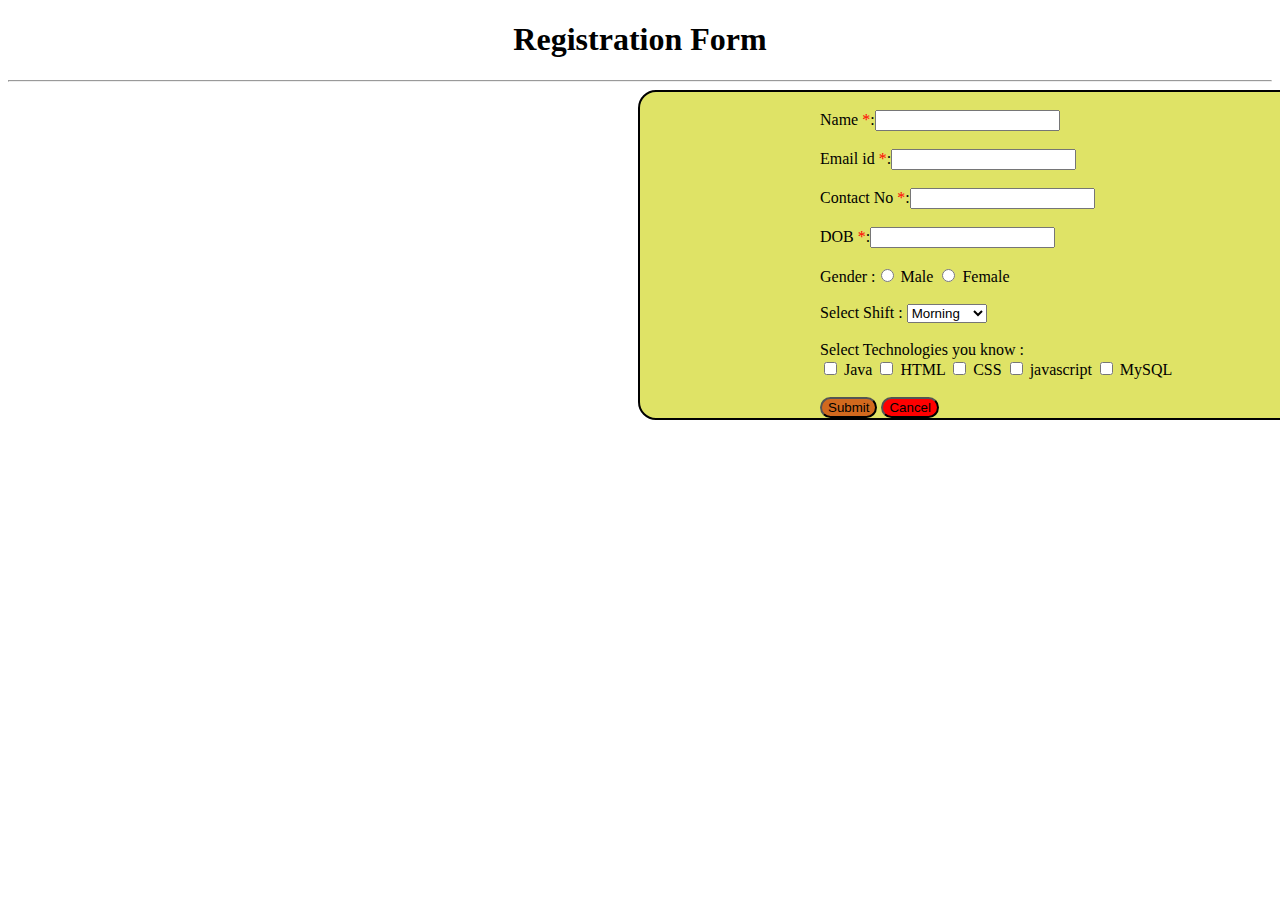
<file: Registration form/index.html>
<!--Resume and form assignmnet with screenshot-->

<!DOCTYPE html>
<html>
    <head>
        <title>Registration form</title>
        <link rel="stylesheet" href="index.css">
        <link rel="javascript" href="index.js">
    </head>
    <body class="bodytag">

        <div class="reg">
            <h1 style="text-align: center;">Registration Form</h1>

        </div>
        <hr>
        <form class="formtag">
            <br>
            <div id="nameId">
            Name <span style="color: red;">*</span>:<input type="text" name="NameInput" required>
            </div><br>
            <div id="Emailid">
                Email id <span style="color: red;">*</span>:<input type="email" name="emailInput" required>
            </div>
            <br>
            <div id="numberId">
                Contact No <span style="color: red;">*</span>:<input type="number" name="numInput" required>
            </div>
            <br>
            <div id="dateId">
                DOB <span style="color: red;">*</span>:<input type="datetime" name="dobInput" required>
            </div>

            <br>
            <div id="genderId">
                Gender :<input type="radio" id="male" name="radiobox" value="male">
                <label for="Male">Male</label>
                <input type="radio" id="female" name="radiobox" value="female">
                <label for="Female">Female</label>


            </div>
            <br>
            <div id="shiftid">
                Select Shift :
                <select>
                    <option value="MorningShift">Morning</option>
                    <option value="AfternoonShift">Afternoon</option>
                    <option value="EneningShift">Evening</option>
                    <option value="nightshift">Night</option>
                </select>
            </div>
            <br>
            <div id="technologyId">
                Select Technologies you know :<br>
                <input type="checkbox" name="checkname" id="inp1">
                <label for="inp1">Java</label>
                <input type="checkbox" name="checkname" id="inp2">
                <label for="inp2">HTML</label>
                <input type="checkbox" name="checkname" id="inp3">
                <label for="inp3">CSS</label>
                <input type="checkbox" name="checkname" id="inp4">
                <label for="inp4">javascript</label>
                <input type="checkbox" name="checkname" id="inp5">
                <label for="inp5">MySQL</label>
            </div>
            <br>
            <button class="btclass" type="submit" id="submitid">Submit</button>
            <button class="btclass" type="reset" id="cancelid">Cancel</button>

            

        </form>

    </body>

</html>
</file>
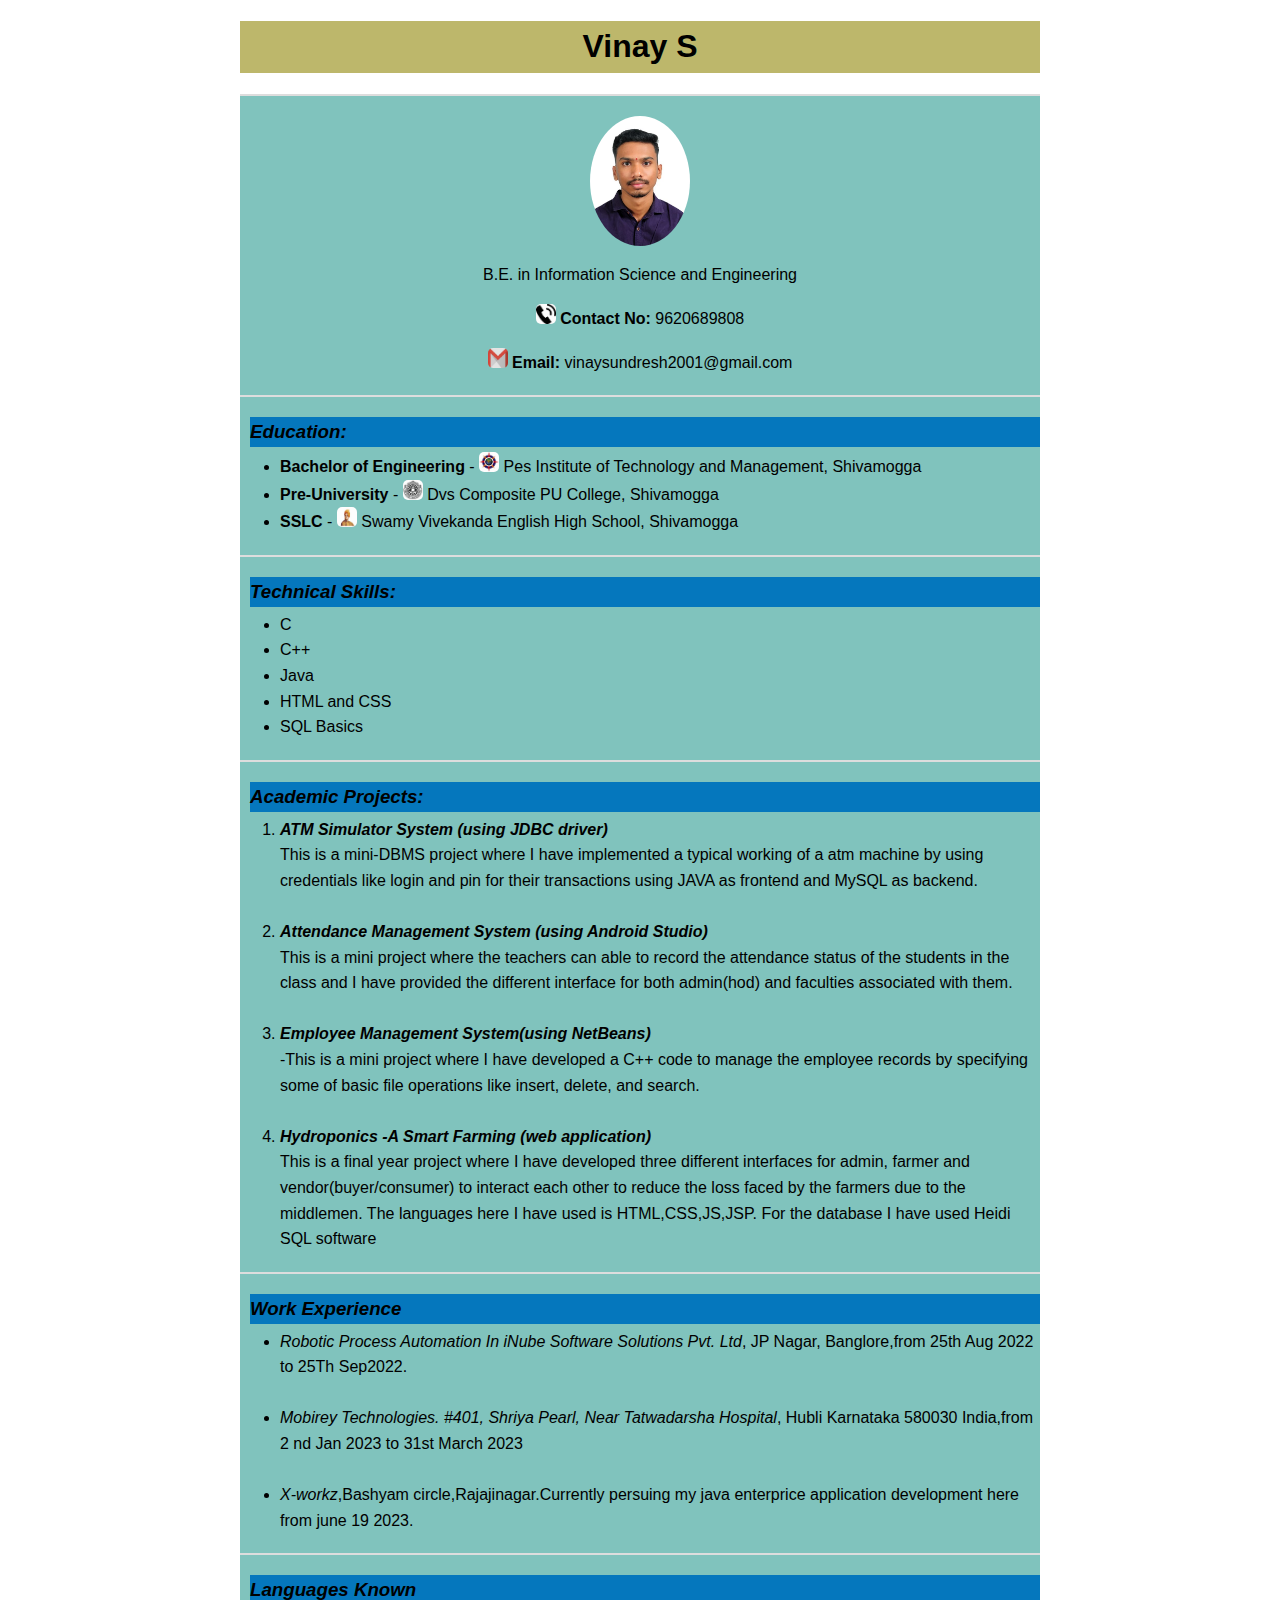
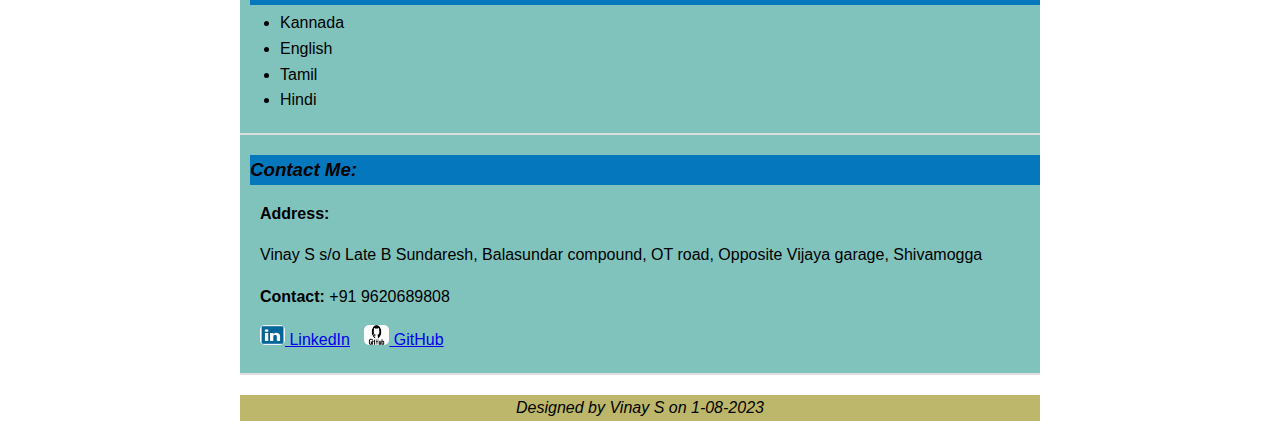
<file: Resume-PortFolio/Resume.html>
<!DOCTYPE html>
<html>
<head>
    <title>Vinay S - Portfolio</title>
    <style>
        body {
            font-family: Arial, sans-serif;
            line-height: 1.6;
            margin: 20vh 10vh;
            max-width: 800px;
            margin: 0 auto;
      
        }

        h1 {
            text-align: center;
        }

        .profile-image {
            display: block;
            margin: 0 auto;
            border-radius: 50%;
            max-width: 100px;
        }

        hr {
            border: 1px solid #ddd;
            margin: 20px 0;
        }

        h3 {
            margin-bottom: 5px;
            margin-left: 10px;
            font-style:oblique;
            background-color: rgb(5, 119, 189);
        }

        ul, ol {
            margin-top: 5px;
        }

        address {
            font-style: normal;
            margin: 5px 0;
        }

        .social-links {
            margin-top: 10px;
        }

        .social-links a {
            margin-right: 10px;
        }
        header{
            background-color: darkkhaki;
        }
        section{
            background-color:#02887c80;
            border: 10px;
        }
       
    </style>
</head>
<body class="tag">
    <header><h1>Vinay S</h1></header>
    <section>
        <hr>
    <img src="Vinay.S_4PM19IS052.jpg" alt="Profile Picture" class="profile-image">
    <p style="text-align: center;">B.E. in Information Science and Engineering</p>
    <p style="text-align: center;"><img src="phone.jpeg" height=20px width=20px style="border-radius: 5px;"><b> Contact No:</b> 9620689808</p>
    <p style="text-align: center;"><img src="gmail.jpeg" height=20px width=20px style="border-radius: 5px;"><b> Email:</b> vinaysundresh2001@gmail.com</p>
    <hr>

    <h3> Education:</h3>
    <ul>
        <li><b>Bachelor of Engineering</b> - <img src="pes.jpeg" height=20px width=20px style="border-radius: 5px;"> Pes Institute of Technology and Management, Shivamogga</li>
        <li><b>Pre-University</b> - <img src="dvs.jpeg" height=20px width=20px style="border-radius: 5px;"> Dvs Composite PU College, Shivamogga</li>
        <li><b>SSLC</b> - <img src="svms.jpeg" height=20px width=20px style="border-radius: 5px;"> Swamy Vivekanda English High School, Shivamogga</li>
    </ul>
    <hr>

    <h3>Technical Skills:</h3>
    <ul>
        <li>C</li>
        <li>C++</li>
        <li>Java</li>
        <li>HTML and CSS</li>
        <li>SQL Basics</li>
    </ul>
    <hr>

    <h3>Academic Projects:</h3>
    <ol>
        <li> <strong> <i>ATM Simulator System (using JDBC driver)</i></strong><br>
            This is a mini-DBMS project where I have
            implemented a typical working of a atm
            machine by using credentials like login and
            pin for their transactions using JAVA as
            frontend and MySQL as backend.
        </li>
        <br>
        <li><strong><i>Attendance Management System (using
            Android Studio)</i></strong><br>
            This is a mini project where the teachers can
            able to record the attendance status of the
            students in the class and I have provided the
            different interface for both admin(hod) and
            faculties associated with them.
        </li>
        <br>
        <li><strong> <i>Employee Management System(using
            NetBeans)</i></strong><br>
            -This is a mini project where I have
            developed a C++ code to manage the
            employee records by specifying some of basic
            file operations like insert, delete, and search.
        </li>

        <br>
        <li><strong><i>Hydroponics -A Smart Farming (web
            application)</i> </strong><br>
            This is a final year project where I have
            developed three different interfaces for admin,
            farmer and vendor(buyer/consumer) to interact
            each other to reduce the loss faced by the
            farmers due to the middlemen. The languages
            here I have used is HTML,CSS,JS,JSP. For
            the database I have used Heidi SQL software
        </li>
    </ol>
    <hr>

    <h3>Work Experience</h3>
    <ul>
        <li><i>Robotic Process Automation In iNube
            Software Solutions Pvt. Ltd</i>, JP Nagar,
            Banglore,from 25th Aug 2022 to 25Th
            Sep2022.
        </li>
        <br>
        <li><i>Mobirey Technologies. #401,
            Shriya Pearl, Near Tatwadarsha Hospital</i>,
            Hubli Karnataka 580030 India,from 2
            nd Jan 2023 to 31st March 2023
        </li>
        <br>
        <li><i>X-workz</i>,Bashyam circle,Rajajinagar.Currently persuing my java enterprice application development here from
            june 19 2023.
        </li>
    </ul>
    <hr>

   

    <h3>Languages Known</h3>
    <ul>
        <li>Kannada</li>
        <li>English</li>
        <li>Tamil</li>
        <li>Hindi</li>
    </ul>
    <hr>
    
    <h3>Contact Me:</h3>
    <div style="margin-left: 20px;">
    <p><b>Address:</b> </p><address>Vinay S s/o Late B Sundaresh, Balasundar compound, OT road, Opposite Vijaya garage, Shivamogga</address>
    <p><b>Contact:</b> +91 9620689808</p>

    <div class="social-links">
        <a href="https://www.linkedin.com/in/vinay-s-163729212/" target="_blank"><img src="linkdin-logo.jpeg" height=20px width=25px style="border-radius: 5px;"> LinkedIn</a>
        <a href="https://github.com/VinaySundaresh" target="_blank"><img src="github-logo.jpeg" height=20px width=25px style="border-radius: 5px;"> GitHub</a>
    </div>
</div>
    <hr>
</section>

    <footer style="background-color: darkkhaki;text-align:center"> <i>Designed by Vinay S on 1-08-2023</i></footer>
</body>
</html>
</file>
<file: Registration form/index.css>
.btclass{
    background-color: brown;
    border-radius: 5vh;
    background-color: darkgoldenrod;
}
.formtag{
   background-color: rgba(204, 210, 11, 0.629);
   color: black;
   border-radius: 2vh;
   margin-left:70vh;
   padding-left: 20vh;
   border: 2px solid;
   width: 70vh;
   height:auto;
}
#submitid{
background-color: chocolate;
}

#cancelid{
    background-color: red;
}
</file>
